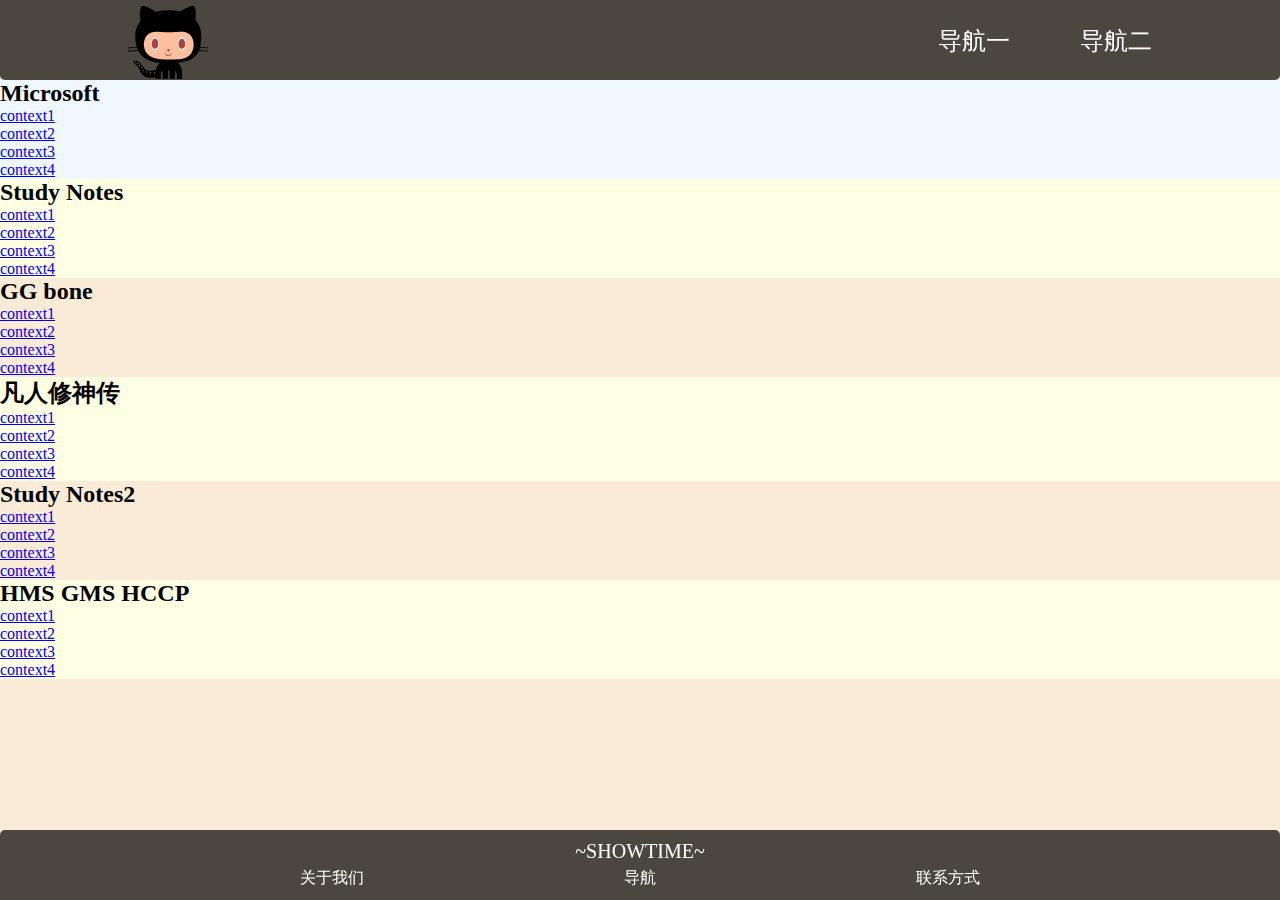
<file: cloud/html/index.html>
<!DOCTYPE html>
<html lang="en">
    <head>
        <meta charset="utf-8">
        <meta name="viewport" content="width=device-width, initial-scale=1.0">
        <link rel="stylesheet" href="/cloud/css/styles_index.css">
        <link rel="icon" href="/images/svgs/book.svg">
        <title>per_storage</title>
    </meta>
    </head>
    <body>
        <header>
            <a href="/cloud/html/index.html">
                <h1>per_storage_catalog</h1>
            </a>
            <ul>
                <li><a href="#">导航一</a></li>
                <li><a href="#">导航二</a></li>
            </ul>
        </header>
        <main >
            <section class="s1" >
                <h2>Microsoft</h2>
                    <ul>
                        <li><a href="#">context1</a></li>
                        <li><a href="#">context2</a></li>
                        <li><a href="#">context3</a></li>
                        <li><a href="#">context4</a></li>
                    </ul>
            </section>
            <section class="s2">
                <h2>Study Notes</h2>
                    <ul>
                        <li><a href="#">context1</a></li>
                        <li><a href="#">context2</a></li>
                        <li><a href="#">context3</a></li>
                        <li><a href="#">context4</a></li>
                    </ul>
            </section>
            <section class="s3">
                <h2>GG bone</h2>
                    <ul>
                        <li><a href="#">context1</a></li>
                        <li><a href="#">context2</a></li>
                        <li><a href="#">context3</a></li>
                        <li><a href="#">context4</a></li>
                    </ul>
            </section>
            <section class="s2">
                <h2>凡人修神传</h2>
                    <ul>
                        <li><a href="#">context1</a></li>
                        <li><a href="#">context2</a></li>
                        <li><a href="#">context3</a></li>
                        <li><a href="#">context4</a></li>
                    </ul>
            </section>
            <section class="s3">
                <h2>Study Notes2</h2>
                    <ul>
                        <li><a href="#">context1</a></li>
                        <li><a href="#">context2</a></li>
                        <li><a href="#">context3</a></li>
                        <li><a href="#">context4</a></li>
                    </ul>
            </section>
            <section class="s2">
                <h2>HMS GMS HCCP</h2>
                    <ul>
                        <li><a href="#">context1</a></li>
                        <li><a href="#">context2</a></li>
                        <li><a href="#">context3</a></li>
                        <li><a href="#">context4</a></li>
                    </ul>
            </section>
        </main>
        <footer>
            <div class="showtime">~SHOWTIME~</div>
                <ul>
                    <li class="l1"><a href="#">关于我们</a></li>
                    <li class="l3"><a href="#">导航</a></li>                    
                    <li class="l2"><a href="#">联系方式</a></li>
                </ul>
        </footer>
    <script src="/cloud/css/time.js"></script>
    </body>
</html>
</file>
<file: cloud/css/styles_index.css>
* {
    padding: 0;
    margin: 0;
}
body {
    background-color: antiquewhite;
}

header { 
    background-color: rgba(0, 0, 0, 0.7);
    height: 80px;
    width: 100%;
    position: fixed;
    top: 0;
    border-radius: 0 0 5px 5px;
}
header h1 {
    position: absolute;
    left: 10vw;
    top: 0;
    line-height: 80px;
    background-image: url(/images/svgs/Git-copy.svg);
    background-size: 100%;
    background-position: center;
    width: 80px;
    text-indent: -9999px;
}
header ul{
    position: absolute;
    right: 5vw;
    font-size:x-large;
    margin-top: 25px;
    font-family:"楷体";
}
header li{
    display: inline;
    margin-right: 5vw;
}
header a, footer a, .showtime {
    text-decoration: none;
    color: white;
}
header a:hover, footer a:hover  {
    text-decoration: underline;
}

footer {
    background-color: rgb(0,0,0,0.7);
    height: 60px;
    width: 100%;
    padding: 10px 0 0 0;
    font-family: "楷体";
    position: fixed;
    bottom: 0;
    border-radius: 5px 5px 0 0;
}
footer li {
    display: inline-block;
    margin: 5px 10vw 0;
}
footer ul {
    text-align: center;
}
.showtime {
    text-align: center;
    font-size: 20px;
}
/* footer .l1 {
    position: absolute;
    left: 10vw;
}
footer .l2 {
    position: absolute;
    right: 10vw;
} */

main {
    padding: 80px 0 80px 0;
}
.s1 {
    background-color: aliceblue;
}
.s2 {
    background-color: rgb(252, 255, 226);
}
</file>
